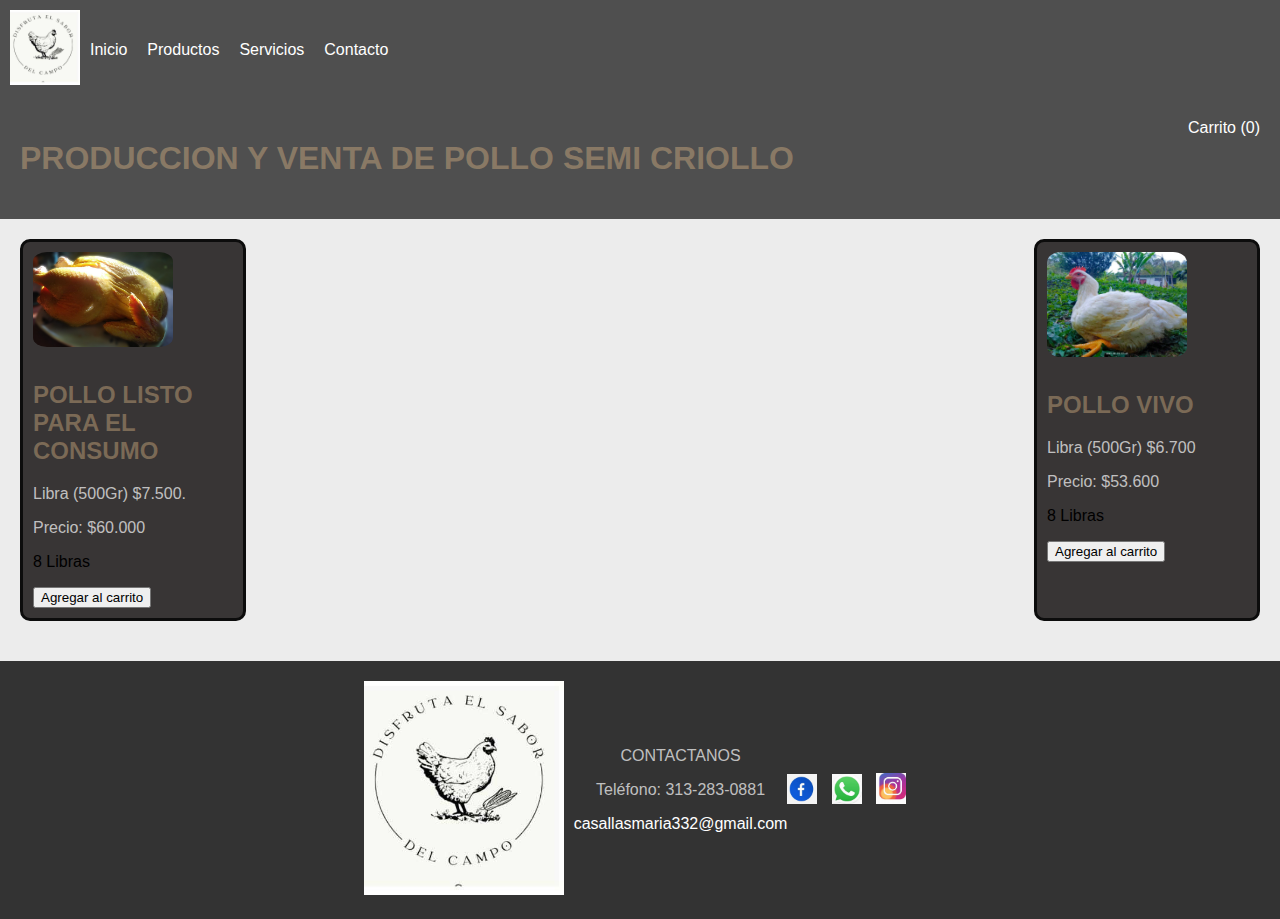
<file: product.html>
<!DOCTYPE html>
<html>
  <head>
    <title>Tienda en línea</title>
    <link rel="stylesheet" type="text/css" href="estilosProduct.css" />
  </head>
  <body>
    <nav>
      <div class="logo">
        <img src="imagenes/Pollos.png" alt="Logo de la empresa" />
      </div>
      <ul class="navbar">
        <li><a href="index.html">Inicio</a></li>
        <li><a href="product.html">Productos</a></li>
        <li><a href="#">Servicios</a></li>
        <li><a href="contacto.html">Contacto</a></li>
      </ul>
    </nav>
    <header>
      <h1>PRODUCCION Y VENTA DE POLLO SEMI CRIOLLO</h1>
      <a href="#" id="cart">Carrito (0)</a>
    </header>

    <div id="products">
      <div class="product">
        <img src="imagenes/pollol.png">
        <h2>POLLO LISTO PARA EL CONSUMO</h2>
        <p>Libra (500Gr) $7.500.</p>
        
        <p>Precio: $60.000</p>8 Libras</p>
        <button class="add-to-cart" data-price="60000">Agregar al carrito</button>
      </div>
      <div class="product">
        <img src="imagenes/pollog.png" />
        <h2>POLLO VIVO</h2>
        <p>Libra (500Gr) $6.700</p>
        <p>Precio: $53.600</p> 8 Libras</p>
        <button class="add-to-cart" data-price="53600">Agregar al carrito</button>
      </div>
    </div>
    
    <script src="producto.js"></script>

    <footer>

      <div class="footer-container">
        <div class="footer-logo">
          <img src="imagenes/Pollos.png" alt="Logo de la empresa" />
        </div>
        <div class="footer-info">
          <p>CONTACTANOS</p>
          <p>Teléfono: 313-283-0881</p> casallasmaria332@gmail.com</p>
        </div>
        <div class="footer-social">
          <a href="https://es-la.facebook.com"><img src="imagenes/fb.jfif" alt="Facebook" /></a>
          <a href="https://web.whatsapp.com/"><img src="imagenes/wat.jfif" alt="Twitter" /></a>
          <a href="https://www.instagram.com/accounts/login/"><img src="imagenes/inst.jfif" alt="Instagram" /></a>
        </div>
      </div>
    </footer>
  </body>
</html>
</file>
<file: estilosProduct.css>
body {
    font-family: Arial, sans-serif;
    margin: 0;
    padding: 0;
    background-color: #cccccc5d;
}

nav {
    background-color: #333333d8;
    color: #fff;
    display: flex;
    align-items: center;
    padding: 10px;
}

.navbar {
    list-style-type: none;
    margin: 0;
    padding: 0;
    display: flex;
}

.navbar li {
    margin-right: 20px;
}

.navbar li a {
    color: #fff;
    text-decoration: none;
}
.logo img {
    width: 70px;
    height: 70;
    margin-right: 10px;
}

header {
    background-color: #333333d8;
    color: #fff;
    padding: 20px;
    display: flex;
    justify-content: space-between;
}

#products {
    display: flex;
    flex-wrap: wrap;
    justify-content: space-between;
    padding: 20px;
}

.product {
    width: 200px;
    padding: 10px;
    margin-bottom: 20px;
    border: 3px solid #0c0c0c;
    border-radius: 10px;
    background-color: #383535;
}
p{
    color: #ffffffb3;
}
h1,h2{
    color: rgba(222, 184, 135, 0.402);
}

.product img {
    width: 70%;
    height: 70;
    margin-bottom: 10px;
    border-radius: 10%;
}

#cart {
    color: #fff;
    text-decoration: none;
}

.cart-item {
    display: flex;
    justify-content: space-between;
    margin-bottom: 10px;
}

.total {
    font-weight: bold;
    margin-top: 10px;
}
footer {
    background-color: #333;
    color: #fff;
    padding: 20px;
    text-align: center;
}

.footer-container {
    display: flex;
    justify-content: center;
    align-items: center;
}

.footer-logo img {
    width: 200px;
    height: auto;
    margin-right: 10px;
}

.footer-social img {
    width: 30px;
    height: auto;
    margin-right: 10px;
}
</file>
